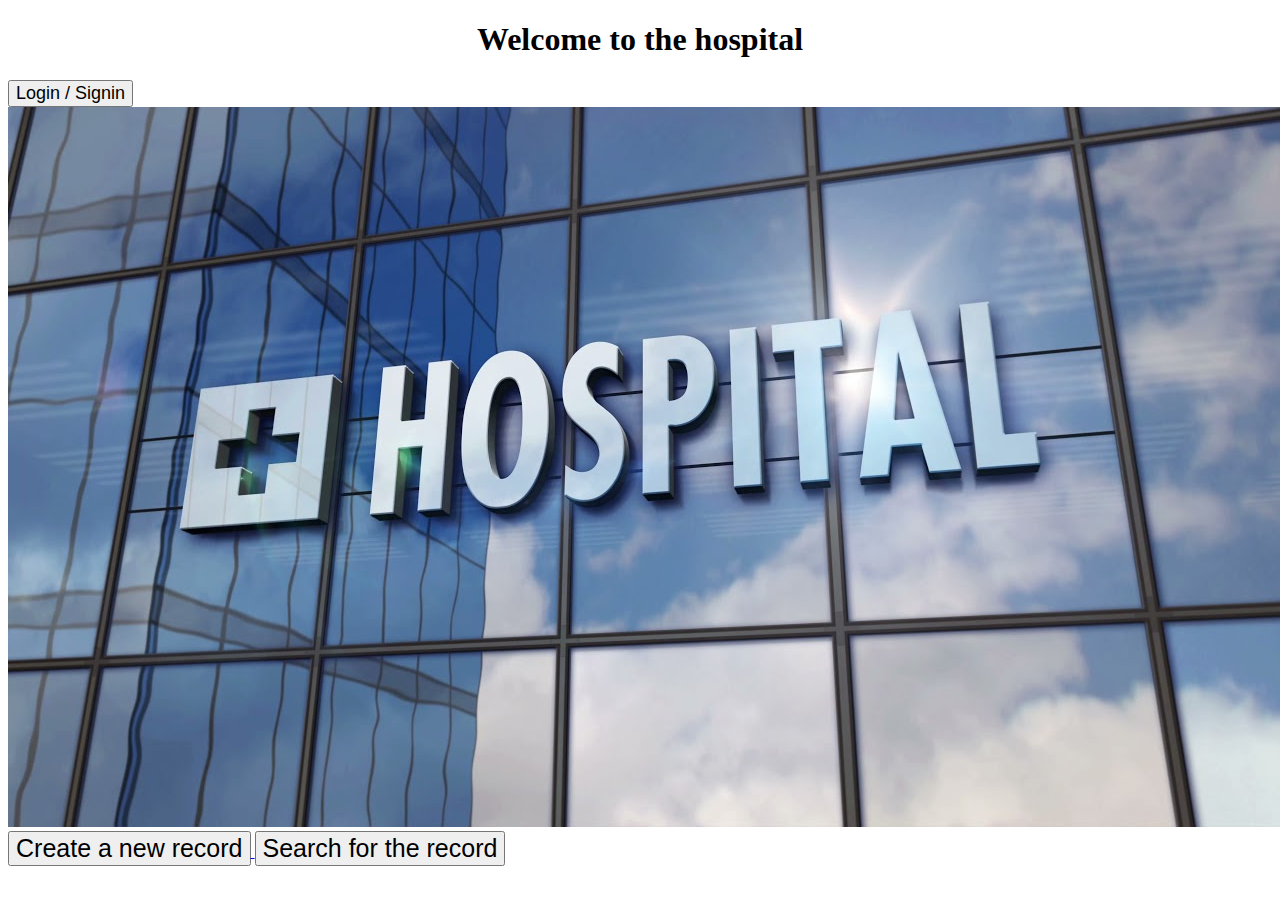
<file: index.html>
<!DOCTYPE html>
<html lang="en">
<head>
    <meta charset="UTF-8">
    <meta http-equiv="X-UA-Compatible" content="IE=edge">
    <meta name="viewport" content="width=device-width, initial-scale=1.0">
    <link rel="stylesheet"  href="index.css">
    <title>Home Page </title>
</head>
<body>
    <h1 class ="a"> Welcome to the hospital</h1>
    <a href="login.html">
    <button class="b">Login / Signin</button>
</a>

    <div>
        <img src="hospital image.jpg" alt="Image of the hospital"> 
    </div>
    
    <div class = "button_group">
        <a href="c_record.html">
        <button class="c">Create a new record</button>
    </a>
        <button class="c">Search for the record</button>
    </div>
</body>
</html>
</file>
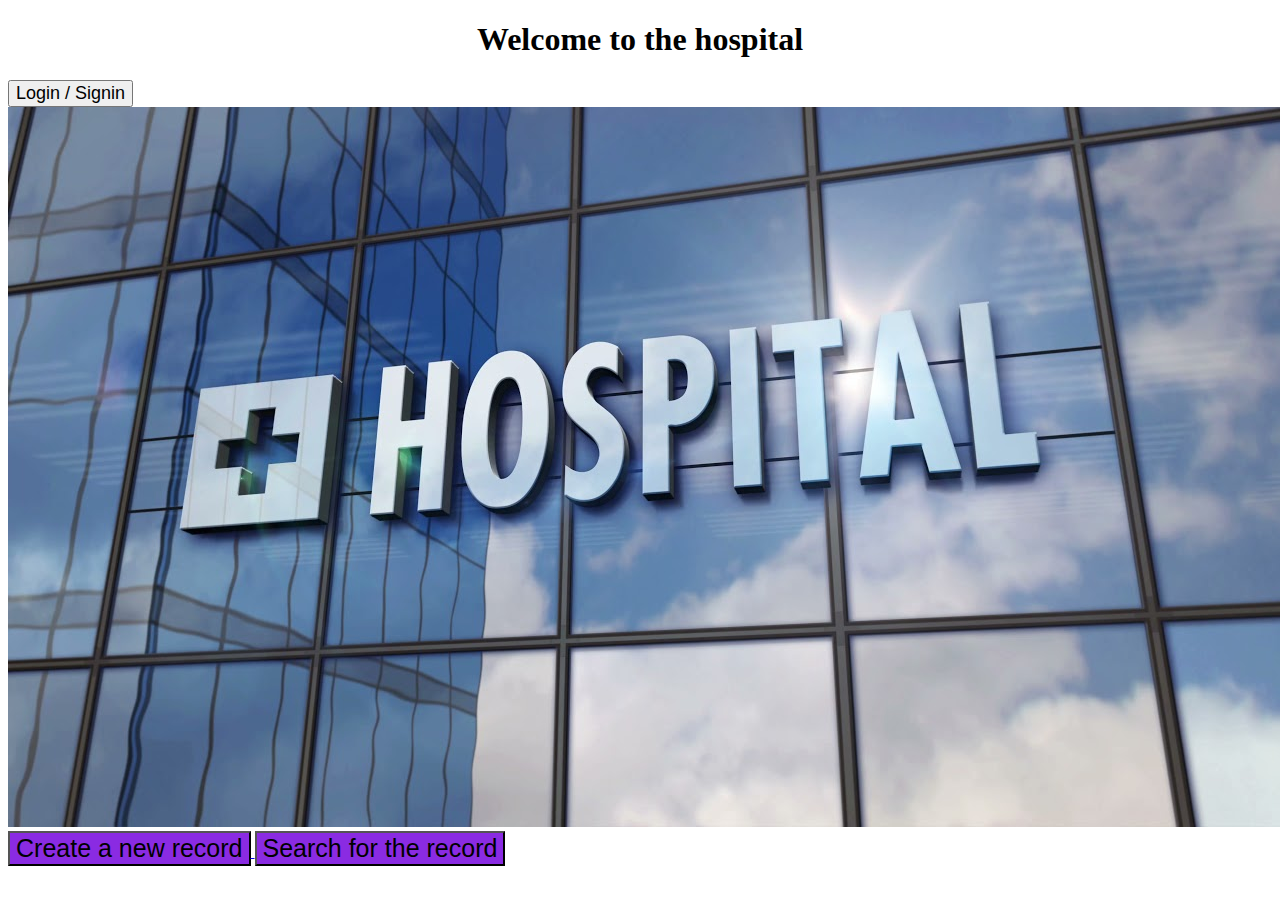
<file: Develop-main/Develop-main/index.html>
<!DOCTYPE html>
<html lang="en">
<head>
    <meta charset="UTF-8">
    <meta http-equiv="X-UA-Compatible" content="IE=edge">
    <meta name="viewport" content="width=device-width, initial-scale=1.0">
    <link rel="stylesheet"  href="index.css">
    <title>Home Page </title>
</head>
<body>
    <h1 class ="a"> Welcome to the hospital</h1>
    <a href="login.html">
    <button class="b">Login / Signin</button>
</a>

    <div>
        <img src="hospital image.jpg" alt="Image of the hospital"> 
    </div>
    
    <div class = "button_group">
        <a href="c_record.php">
        <button class="c">Create a new record</button>
    </a>
    <a href="s_record.php">
        <button class="c">Search for the record</button>
    </a>
    </div>
</body>
</html>
</file>
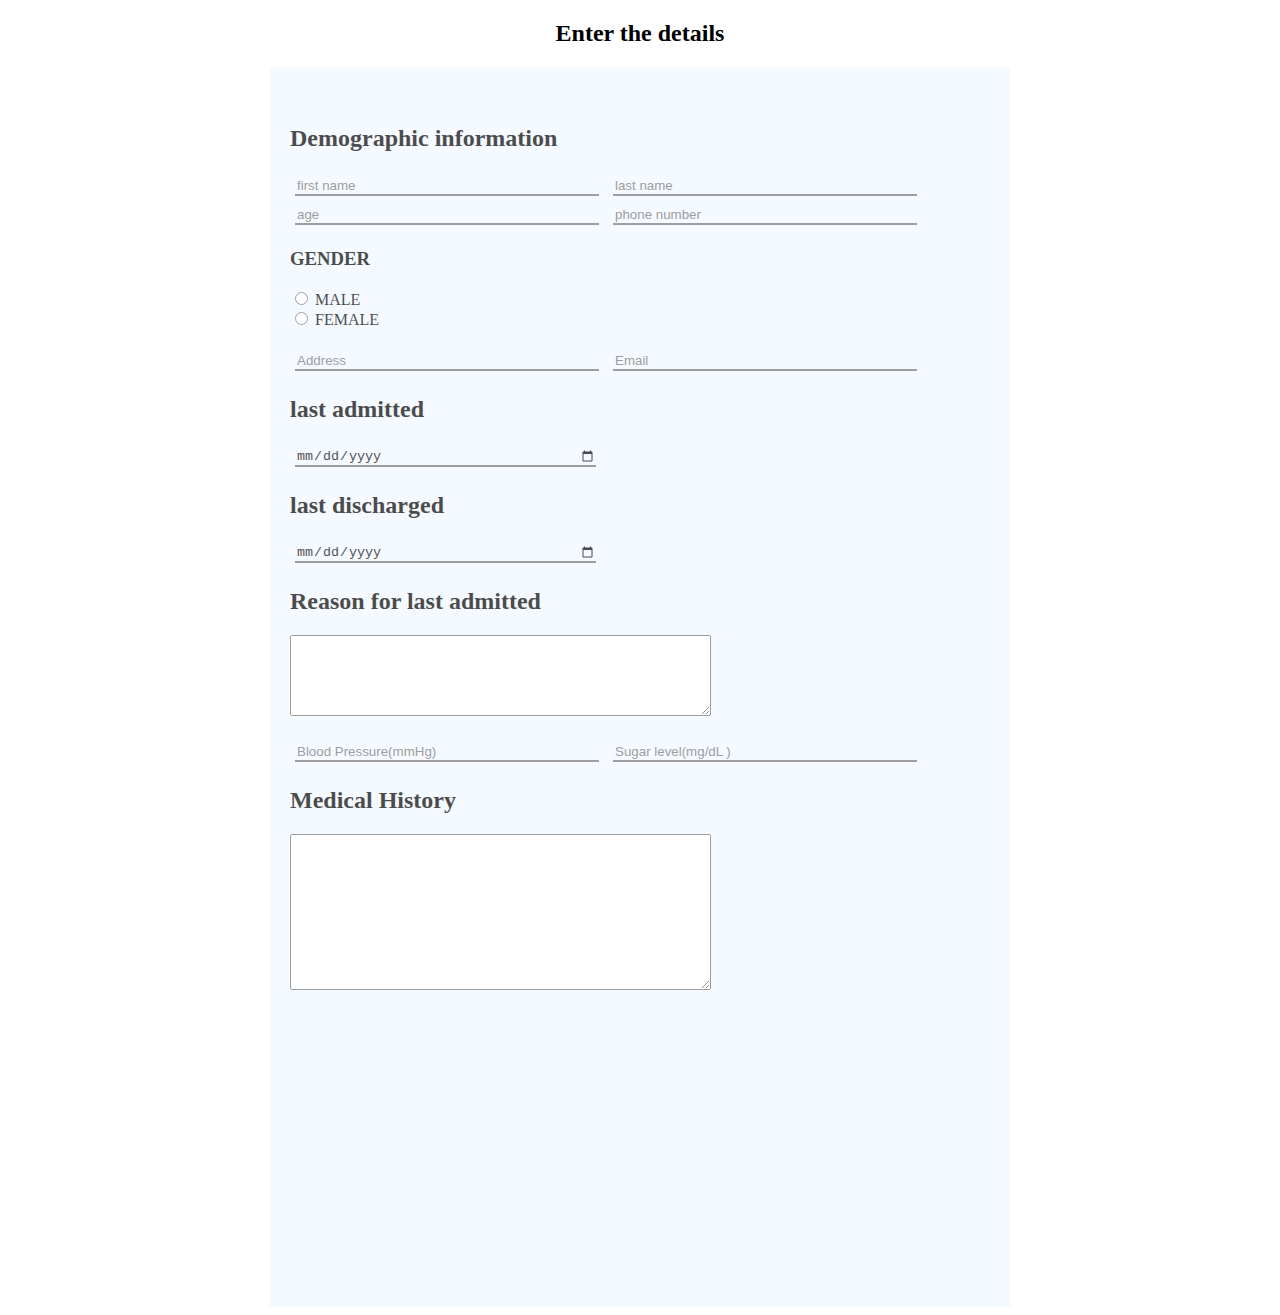
<file: c_record.html>
<!DOCTYPE html>
<html lang="en">
<head>
    <meta charset="UTF-8">
    <meta http-equiv="X-UA-Compatible" content="IE=edge">
    <meta name="viewport" content="width=device-width, initial-scale=1.0">
    <title>Create a record </title>
    
</head>

<style>
    h2.a{
        text-align: center;
    }
.box
{
   background-color: aliceblue; 
   height: 1200px;
   width: 700px;
    margin:auto;
    padding: 20px;
    opacity: 0.7;
        
}
.i2 #i2 {
    width: 300px;
        margin: 5px;
        border-top:none;
        border-left: none;
        border-right:none;
        outline:none;
        background: transparent;
        
        
    }
    .i2 #i3 {
    width: 300px;
        margin: 5px;
        border-top:none;
        border-left: none;
        border-right:none;
        outline:none;
        background: transparent;
        
        
    }
    .i2 #i4 {
    width: 300px;
        margin: 5px;
        border-top:none;
        border-left: none;
        border-right:none;
        outline:none;
        background: transparent;
        
        
    }
    .i2 #i5 {
    width: 300px;
        margin: 5px;
        border-top:none;
        border-left: none;
        border-right:none;
        outline:none;
        background: transparent;
        
        
    }
.upload_icon
{
    position:relative;
    width: 60px;
    height: 60px;
    transform: translateX(-50%);
    cursor: pointer;
    padding: 20px;

}

</style>



<body>
    <h2 class="a">Enter the details</h2>
    <div class="box">
       
        
            
    <br>
    <h2>Demographic information</h2>
        <div class="i2">
            <input type="name" id="i2" placeholder="first name" name="fname" value=""> 
            <input type="name" id="i2" placeholder="last name" name="lname" value=""> 
            <input type="number" id="i2" placeholder="age" name="age" value="">
            <input type="tel" id="i2" placeholder="phone number" name="age" value="">
        </div>
        <div>
            <h3>GENDER</h3>
<input type="radio" id="male" name="gender" value="MALE">
 <label for="male">MALE</label><br>
<input type="radio" id="female" name="gender" value="FEMALE">
<label for="css">FEMALE</label><br>
</div>
    <br>

    <div class="i2">
        
        <input type="name" id="i3" placeholder="Address" name="email" value=""> 

        <input type="email" id="i4" placeholder="Email" name="email" value="">
    </div>

<div class="i2">
<h2>last admitted</h2>
<input type="date" id="i5" placeholder="last admitted date" name="adate" value="">
<h2>last discharged</h2>    
<input type="date" id="i5" placeholder="last discharge  date" name="ddate" value="">
</div>
<div class="i2">
    <h2><label for="reason">Reason for last admitted</label></h2>
    <textarea id = "reason" rows ="5" cols="50"></textarea>
</div>
<br>

<div class="i2">
    <input type="text" id="i5" placeholder="Blood Pressure(mmHg)" name="bp" value="">
    <input type="number" id="i5" placeholder="Sugar level(mg/dL )" name="sugar" value="">
</div>
<div>
      <h2><label for="reason">Medical History</label></h2>
      <textarea id = "reason" rows ="10" cols="50"></textarea>
</div>

</div>
</body>
</html>
</file>
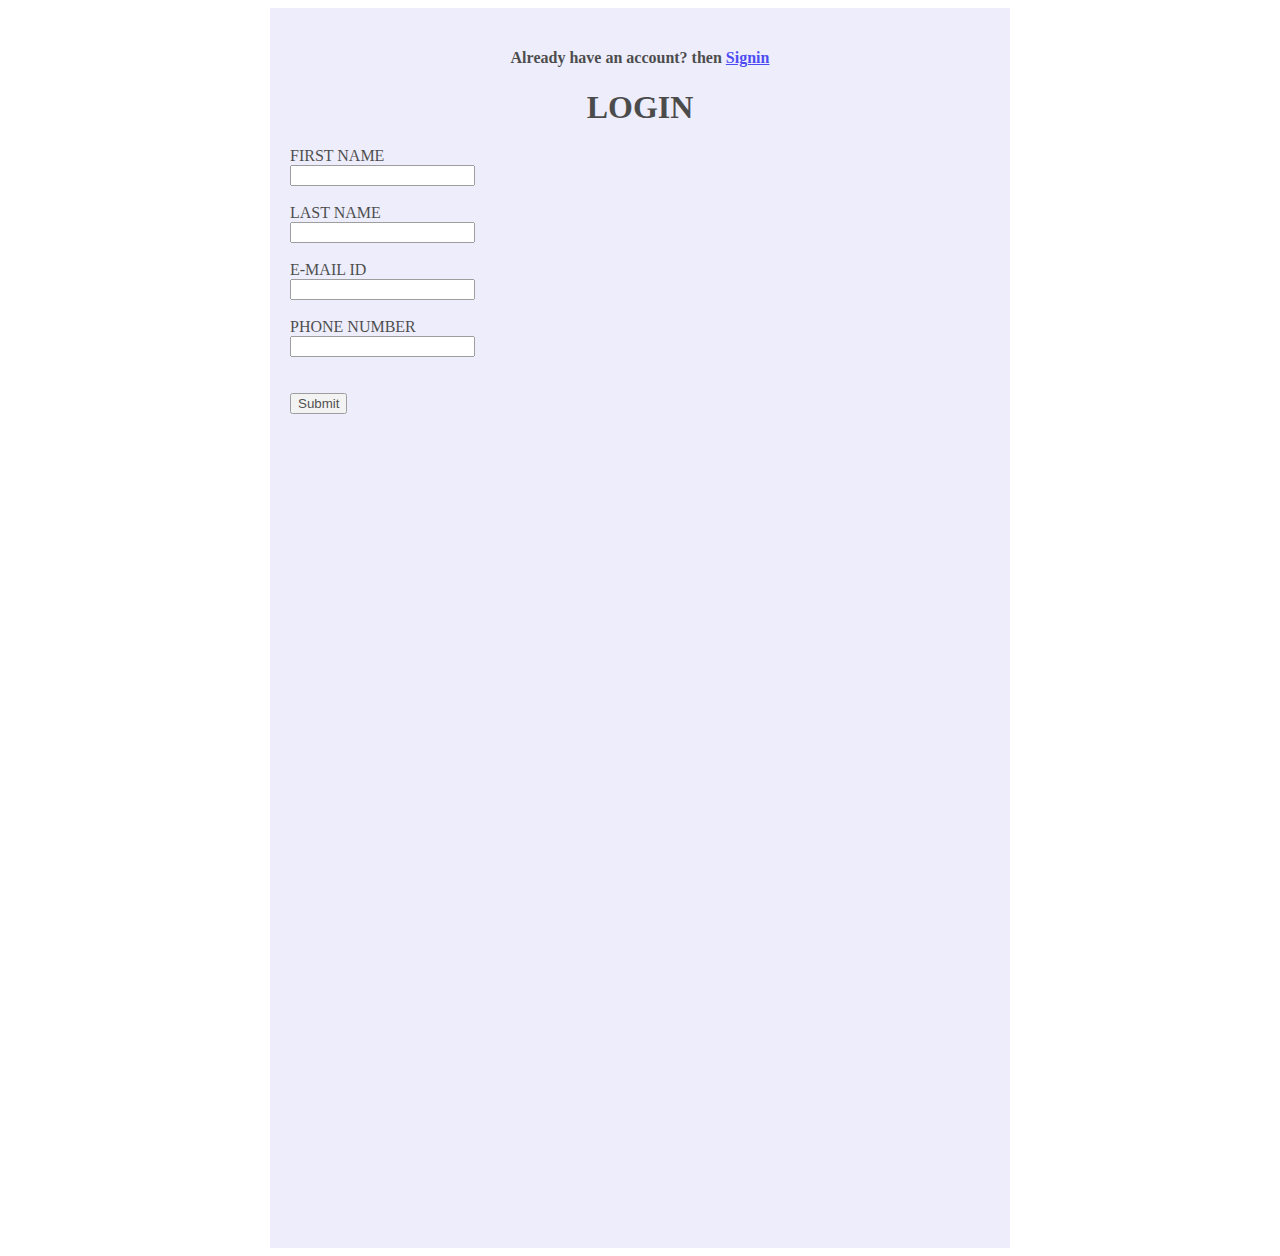
<file: login.html>
<!DOCTYPE html>
<html lang="en">
<head>
    <meta charset="UTF-8">
    <meta http-equiv="X-UA-Compatible" content="IE=edge">
    <meta name="viewport" content="width=device-width, initial-scale=1.0">
    <title>Login</title>
</head>
<style>
.box
{
   background-color:lavender; 
   height: 1200px;
   width: 700px;
    margin:auto;
    padding: 20px;
    opacity: 0.7;
        
}
h4.a{
    text-align: center;

}
h1.a
{
    text-align: center;
}

</style>

<body>
    <div class="box">
    <h4 class="a">Already have an account? then <a href="signin.html">Signin</a></h4>
    <h1 class="a"> LOGIN </h1>
    <div>
        <label for="fname"> FIRST NAME</label>
        <br>
        <input type="text" name = "name" id = "name" required>
    </div>
    <br>
    <div>
        
        <label for="lname"> LAST NAME</label>
        <br>
        <input type="text" name = "name" id = "name" required>
    </div>
    <br>
    <div>
        <label for="email"> E-MAIL ID</label>
        <br>
        <input type="email" name = "email" id = "email" required>
    </div>
    <br>
    <div>
        <label for="number">PHONE NUMBER </label>
        <br>
        <input type="tel" name = "number" id = "number" required>
    </div>
    <br>
    <br>
  <form method="POST" action="index.html">
    <input type="submit"/>
  </form>
</div>
    
</body>
</html>
</file>
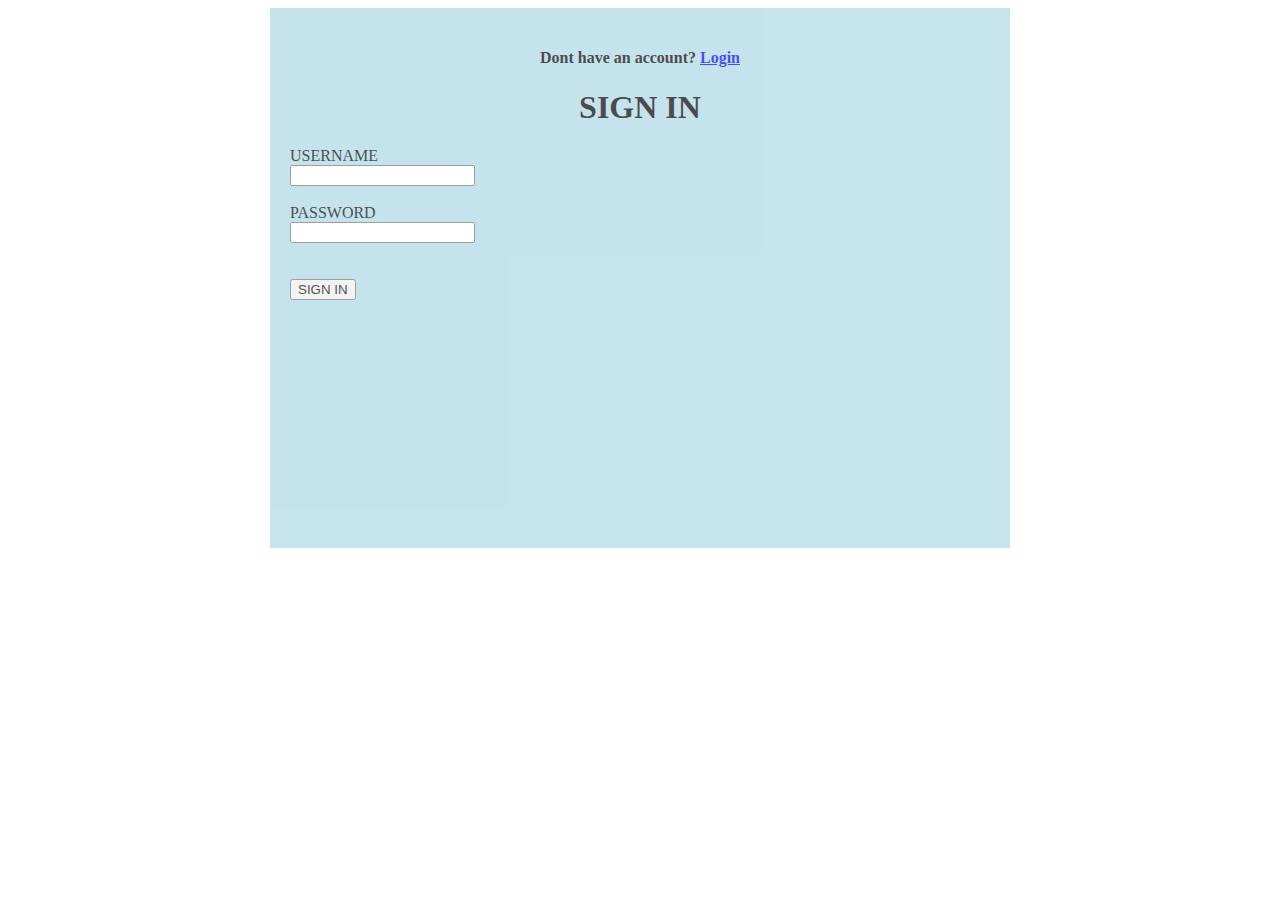
<file: signin.html>
<!DOCTYPE html>
<html lang="en">
<head>
    <meta charset="UTF-8">
    <meta http-equiv="X-UA-Compatible" content="IE=edge">
    <meta name="viewport" content="width=device-width, initial-scale=1.0">
    <title>Signin</title>
</head>
<style>
.box
{
   background-color:lightblue; 
   height: 500px;
   width: 700px;
    margin:auto;
    padding: 20px;
    opacity: 0.7;
        
}
h4.a{
    text-align: center;
}
h1.a{
    text-align: center;
}
</style>
<body>
    <div class="box">
    <h4 class="a">Dont have an account? <a href="login.html">Login</a></h4>
    <h1 class="a">SIGN IN</h1>

    <div>
        <label for="uname">USERNAME</label><br>
        <input type="text" name="uname" id="uname">
    </div>
    <br>

    <div>
        <label for="password">PASSWORD</label><br>
        <input type="password" name="password" id="password">
    </div>
    <br> <br>
    <div>
        <input type="submit" value="SIGN IN">
    </div>
</div>
</body>
</html>
</file>
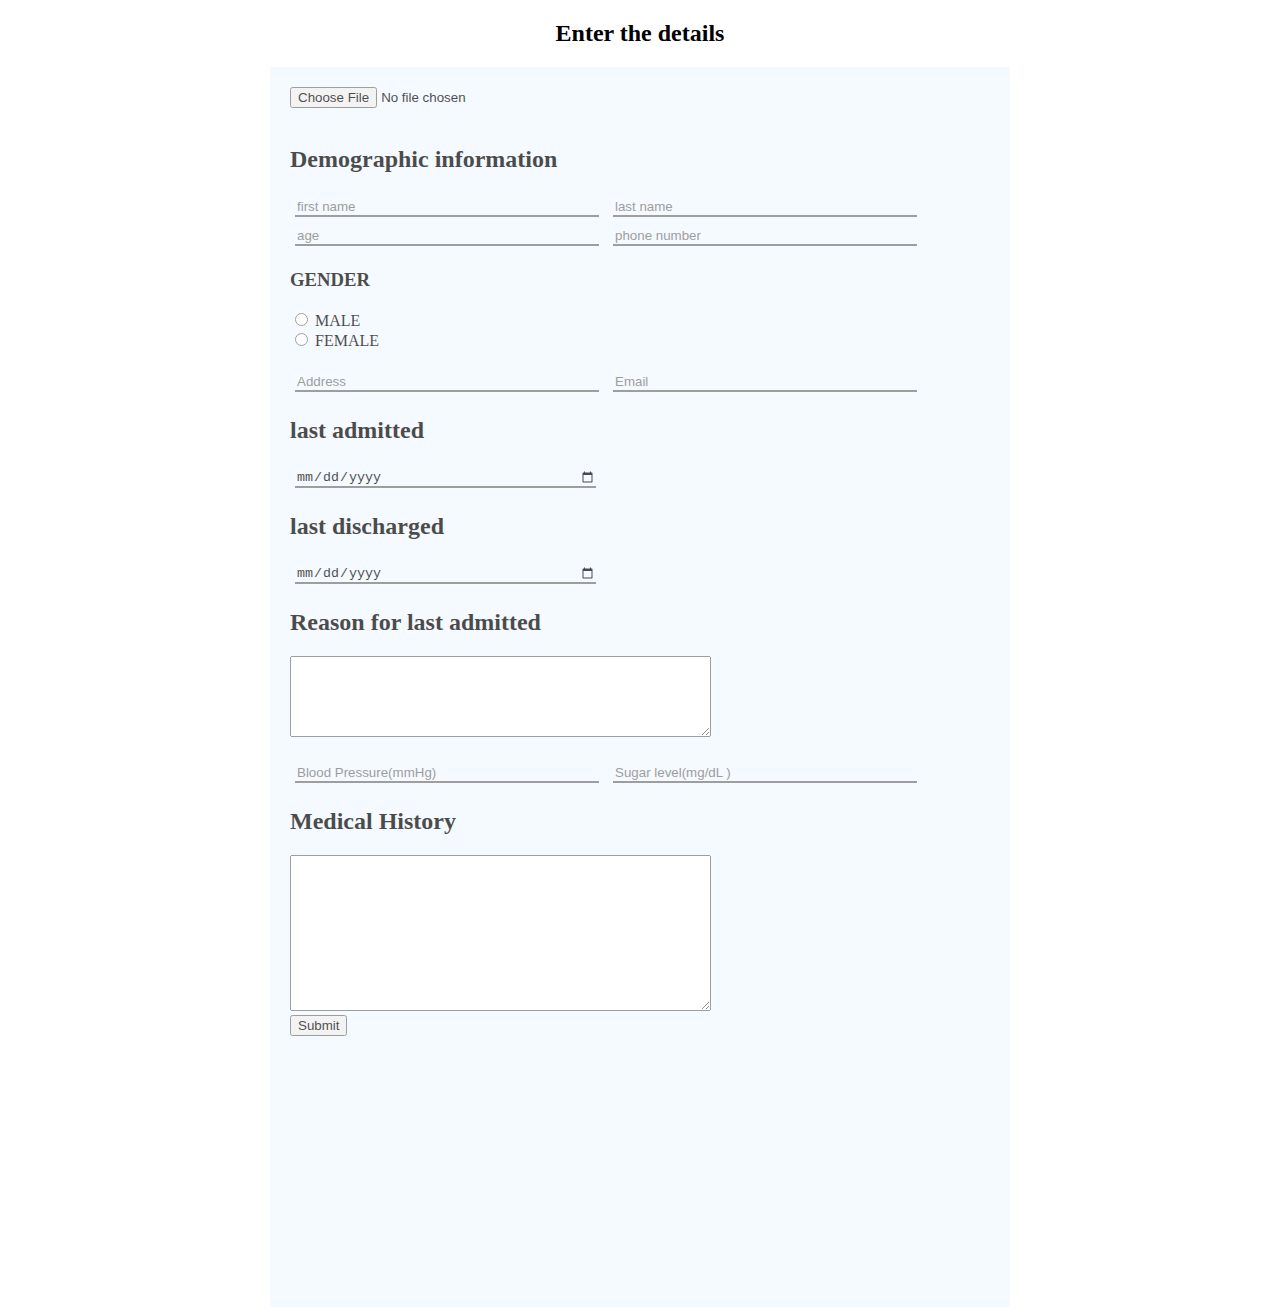
<file: Develop-main/c_record.html>
<!DOCTYPE html>
<html lang="en">
<head>
    <meta charset="UTF-8">
    <meta http-equiv="X-UA-Compatible" content="IE=edge">
    <meta name="viewport" content="width=device-width, initial-scale=1.0">
    <title>Create a record </title>
    
</head>

<style>
    h2.a{
        text-align: center;
    }
.box 
{
   background-color: aliceblue; 
   height: 1200px;
   width: 700px;
    margin:auto;
    padding: 20px;
    opacity: 0.7;
        
}
.i2 #i2 {
    width: 300px;
        margin: 5px;
        border-top:none;
        border-left: none;
        border-right:none;
        outline:none;
        background: transparent;
        
        
    }
    .i2 #i3 {
    width: 300px;
        margin: 5px;
        border-top:none;
        border-left: none;
        border-right:none;
        outline:none;
        background: transparent;
        
        
    }
    .i2 #i4 {
    width: 300px;
        margin: 5px;
        border-top:none;
        border-left: none;
        border-right:none;
        outline:none;
        background: transparent;
        
        
    }
    .i2 #i5 {
    width: 300px;
        margin: 5px;
        border-top:none;
        border-left: none;
        border-right:none;
        outline:none;
        background: transparent;
        
        
    }
.upload_icon
{
    position:relative;
    width: 60px;
    height: 60px;
    transform: translateX(-50%);
    cursor: pointer;
    padding: 20px;

}

</style>



<body>
    <form action="index.php" method="post">
    <h2 class="a">Enter the details</h2>
    <div class="box">
        <input type="file" id="image_input" accept="image/*">
        <div id = "display_image"></div>
        <script src="script.js"></script>
        
            
    <br>
    <h2>Demographic information</h2>
        <div class="i2">
            <input type="name" id="i2" placeholder="first name" name="fname" value=""> 
            <input type="name" id="i2" placeholder="last name" name="lname" value=""> 
            <input type="number" id="i2" placeholder="age" name="age" value="">
            <input type="tel" id="i2" placeholder="phone number" name="phone_number" value="">
        </div>
        <div>
            <h3>GENDER</h3>
<input type="radio" id="male" name="gender" value="MALE">
 <label for="male">MALE</label><br>
<input type="radio" id="female" name="gender" value="FEMALE">
<label for="female">FEMALE</label><br>
</div>
    <br>

    <div class="i2">
        
        <input type="name" id="i3" placeholder="Address" name="address" value=""> 

        <input type="email" id="i4" placeholder="Email" name="email" value="">
    </div>

<div class="i2">
<h2>last admitted</h2>
<input type="date" id="i5" placeholder="last admitted date" name="adate" value="">
<h2>last discharged</h2>    
<input type="date" id="i5" placeholder="last discharge  date" name="ddate" value="">
</div>
<div class="i2">
    <h2><label for="reason">Reason for last admitted</label></h2>
    <textarea id = "reason" rows ="5" cols="50" name ="reason"></textarea>
</div>
<br>

<div class="i2">
    <input type="text" id="i5" placeholder="Blood Pressure(mmHg)" name="bp" value="">
    <input type="number" id="i5" placeholder="Sugar level(mg/dL )" name="sugar" value="">
</div>
<div>
      <h2><label for="reason">Medical History</label></h2>
      <textarea id = "reason" rows ="10" cols="50" name="history"></textarea>
</div>
<button type="submit" value="submit">Submit</button>
</div>
    </form>
</body>
</html>
</file>
<file: index.css>
h1.a {
    
    text-align: center;
}
img{
    width: max-content;
}
button.b {
    text-align: right;
    font-size: large;
}

button.b:hover{
    background-color: snow;
}
button.c{
    font-size: 25px;
}
</file>
<file: Develop-main/Develop-main/index.css>
h1.a {
    
    text-align: center;
}
img{
    width: max-content;
}
button.b {
    text-align: right;
    font-size: large;
}

button.b:hover{
    background-color: coral;
}
button.c{
    background-color: blueviolet;
    font-size: 25px;
}
</file>
